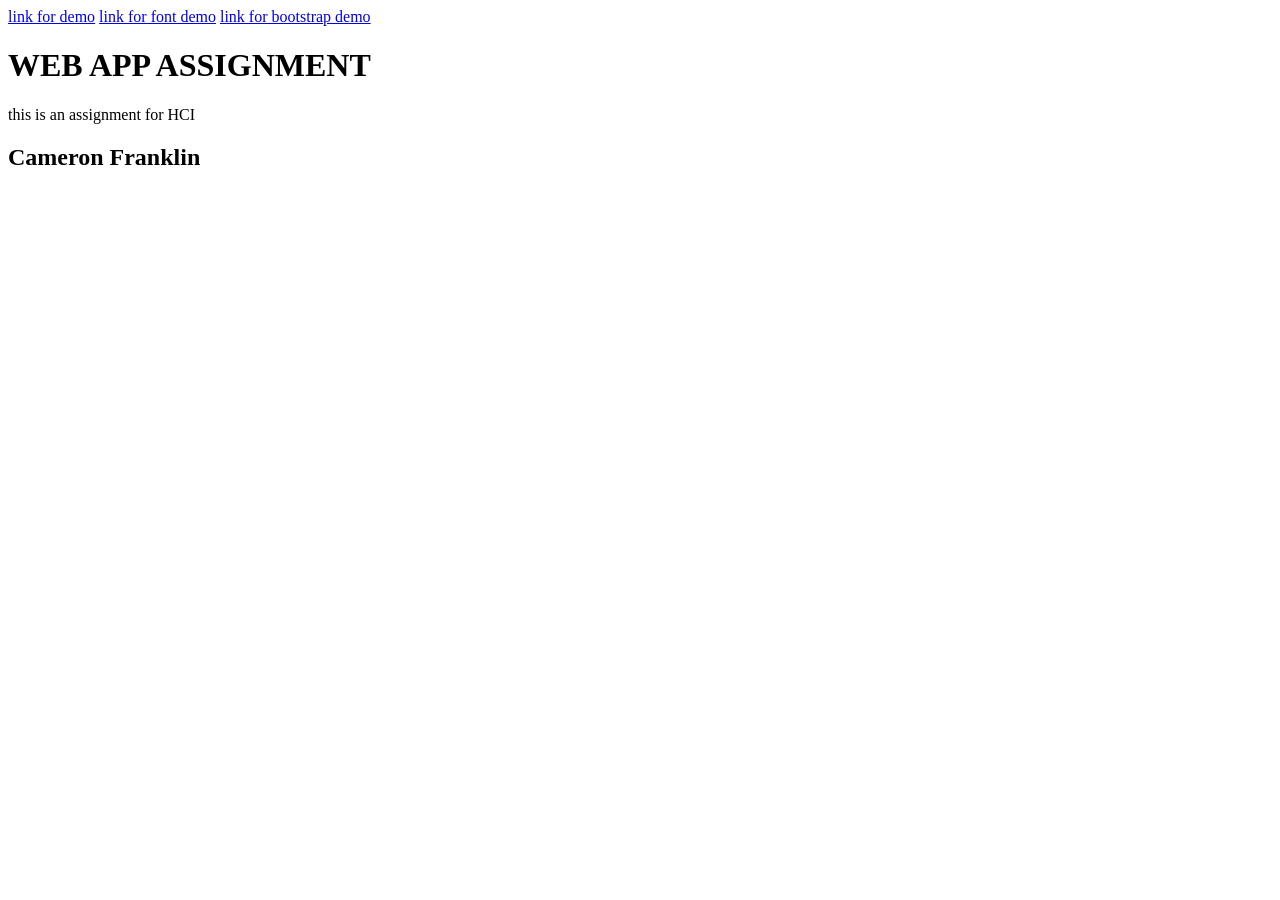
<file: index.html>
<!DOCTYPE html>
  <html>
    <head>
      <title>WEB APP ASSIGNMENT</title>
    </head>
    <body>
      <a href="css-demo.html">link for demo</a>
      <a href="font-sample.html">link for font demo</a>
      <a href="bootstrap-sample.html">link for bootstrap demo</a>

      <h1>WEB APP ASSIGNMENT</h1>
      <p>this is an assignment for HCI</p>
      <h2>Cameron Franklin</h2>
    </body>
  </html>
</file>
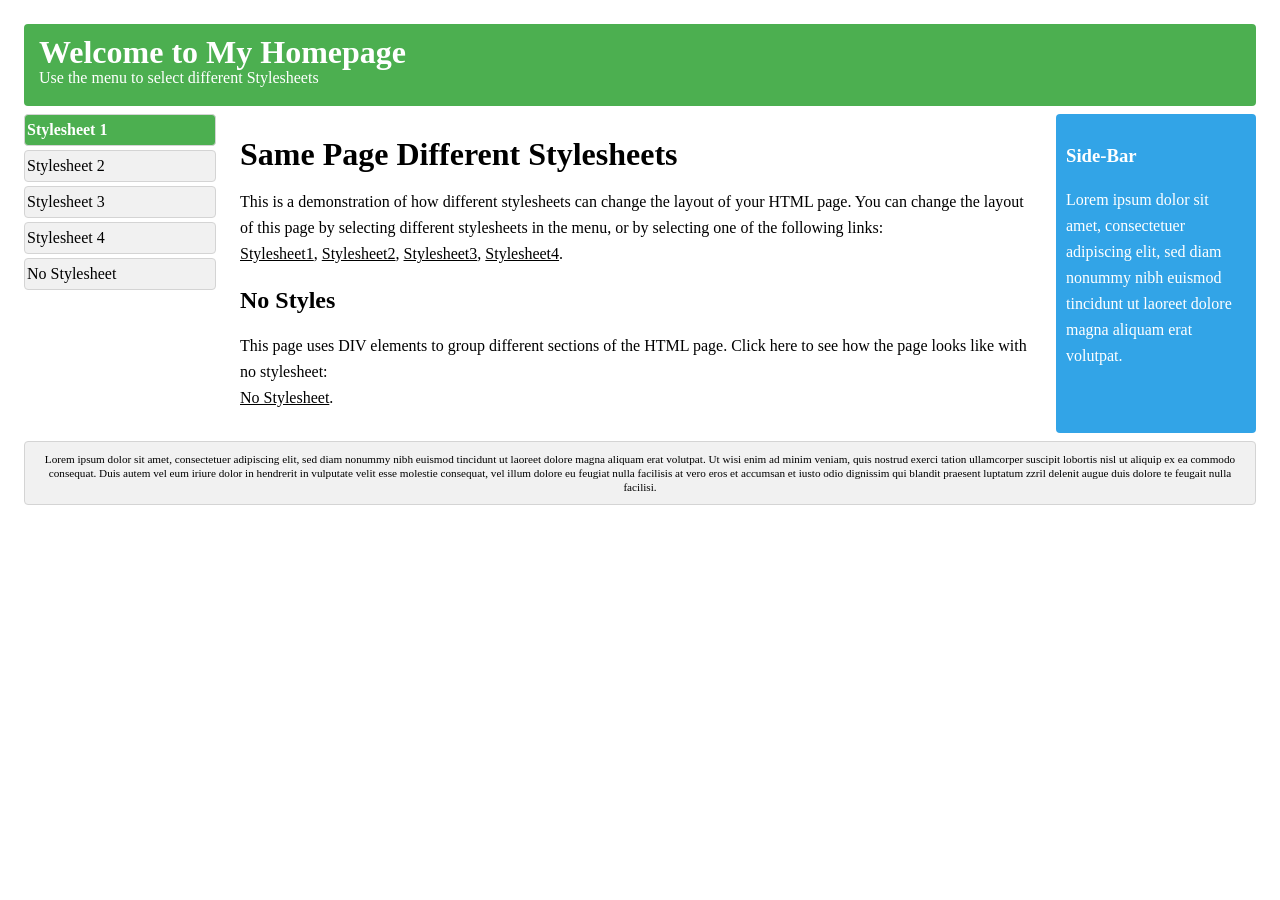
<file: css-demo.html>
<!DOCTYPE html>
<html>
<head>
<style>/* Stylesheet 1: */
body {
    font: 100% Lucida Sans, Verdana;
    margin: 20px;
    line-height: 26px;
}

.container {
    xmin-width: 900px;
}

.wrapper {
    position: relative;
    overflow: auto;
}

#top, #sidebar, #bottom, .menuitem {
    border-radius: 4px;
    margin: 4px;
}

#top {
    background-color: #4CAF50;
    color: #ffffff;
    padding: 15px;
}

#menubar {
    width: 200px;
    float: left
}

#main {
    padding: 10px;
    margin: 0 210px;
}

#sidebar {
    background-color: #32a4e7;
    color: #ffffff;
    padding: 10px;
    width: 180px;
    bottom: 0;
    top: 0;
    right: 0;
    position: absolute;
}

#bottom {
    border: 1px solid #d4d4d4;
    background-color: #f1f1f1;
    text-align: center;
    padding: 10px;
    font-size: 70%;
    line-height: 14px;
}

#top h1, #top p, #menulist {
    margin: 0;
    padding: 0;
}

.menuitem {
    background-color: #f1f1f1;
    border: 1px solid #d4d4d4;
    list-style-type: none;
    padding: 2px;
    cursor: pointer;
}

.menuitem:hover {
    background-color: #ffffff;
}

.menuitem:first-child {
   background-color:#4CAF50;
   color: white;
   font-weight:bold;
}

a {
    color: #000000;
    text-decoration: underline;
}

a:hover {
    text-decoration: none;
}


@media (max-width: 800px) {
    #sidebar {
        width: auto;
        position: relative;
    } 
    #main {
        margin-right: 0;
    }    
       
}

@media (max-width: 600px) {
    #menubar {
        width: auto;
        float: none;
    }
    #main {
        margin: 0;
    }    
}
</style>

<style>/* Stylesheet 2: */
body {
    font-family: Arial;
    background-color: #d14836;
    line-height: 20px;
}

.container {
    xmin-width: 900px;
}

.wrapper {
    position: relative;
    overflow: auto;
}

#top {
    color: #ffffff;
    padding: 15px;
    font-size: 30px;
    line-height: 26px;    
}

#top h1 {
    margin:0;
    line-height: 50px;
}

#menubar {
    width: 190px;
    float: right;
}

#main {
    padding: 10px;
    background-color: #ffffff;
    font: 80% Verdana;
}

#main h1, #main h2 {
    color: #d14836;
}

#sidebar {
    background-color: #F6DAD7;
    color: #d14836;
    padding: 10px;
}

#bottom {
    text-align: center;
    padding: 10px;
    font-size: 70%;
    color: #ffffff;
}

#menulist {
    padding:0;
    font: 16px verdana;
}

.menuitem {
    width: 155px;
    background-color: #d14836;
    border: 1px solid #d14836;
    border-radius: 40px;
    color: #ffffff;
    list-style-type: none;
    margin: 10px;
    padding: 5px;
    text-align: center;
    cursor: pointer;
}

.menuitem:nth-child(2) {
   background-color:white;
   color: #d14836;
   font-weight:bold;
}

.menuitem:hover {
    background-color: #ffffff;
    color: #d14836;
}

a {
    color: #d14836;
    text-decoration: none;
}

a:hover {
    text-decoration: underline;
}
</style>

<style>/* Stylesheet 3: */
body {
    font: 100% Verdana;
    margin: 20px;
    line-height: 26px;
}

.container {
    xmin-width: 900px;
}

.wrapper {
    position: relative;
    overflow: auto;
}

#sidebar {
    background-color: #f1f1f1;
    border: 1px solid #d4d4d4;
    padding-left: 10px;
}

#bottom {
    text-align: center;
    padding: 10px;
    font-size: 70%;
    line-height: 14px;
}

h1, h2, h3 {
    color: #4CAF50;
}

#menulist {
    padding: 0;
    position: relative;
    overflow: auto;
}

.menuitem {
    width: 165px;
    float: left;
    background-color: #555555;
    color: #ffffff;
    list-style-type: none;
    margin: 4px;
    padding: 2px;
    text-align: center;
    cursor: pointer;
}

.menuitem:nth-child(3) {
   background-color:#4CAF50;
}

.menuitem:hover {
    background-color: #999999;
}

a {
    color: #000000;
}

a:hover {
    color: #84c754;
}
</style>
<style>/* Stylesheet 4: */
body {
    font: 100% Courier New;
    margin: 20px;
    line-height: 26px;
    background-color: #000000;
}

.container {
    xmin-width: 900px;
}

.wrapper {
    position: relative;
    overflow: auto;
}

#top {
    color: #84c754;
    padding: 15px;
}

#main {
    padding: 10px;
    color: #84c754;
}

#sidebar {
    color: #ffffff;
    border: 1px solid #ffffff;
    border-radius: 4px;
    padding: 10px;
    width: 320px;
    top: 0;
    right: 0;
    position: absolute;
    font-size: 80%;
    line-height: 20px;
}

#bottom {
    border: 1px solid #ffffff;
    border-radius: 4px;
    color: #ffffff;
    text-align: center;
    padding: 10px;
    font-size: 70%;
    line-height: 14px;
}

#top h1,#top p {
    margin: 0;
}

.menuitem {
    color: #84c754;
    cursor: pointer;
}

.menuitem:nth-child(4) {
    color:white;
    font-weight:bold;
}

.menuitem:hover {
    color: #ffffff;
}

a {
    color: #ffffff;
}

a:hover {
    color: #84c754;
}
@media (max-width: 600px) {
    #sidebar {
       width: auto;
       margin-bottom:10px;        
       position: relative;
    }    
}

</style>

</head>
<body>

<div class="container wrapper">
  <div id="top">
    <h1>Welcome to My Homepage</h1>
    <p>Use the menu to select different Stylesheets</p>
  </div>
  <div class="wrapper">
   <div id="menubar">
     <ul id="menulist">
       <li class="menuitem" onclick="reStyle(0)">Stylesheet 1
       <li class="menuitem" onclick="reStyle(1)">Stylesheet 2
       <li class="menuitem" onclick="reStyle(2)">Stylesheet 3
       <li class="menuitem" onclick="reStyle(3)">Stylesheet 4
       <li class="menuitem" onclick="noStyles()">No Stylesheet
     </ul>
    </div>
    <div id="main">
      <h1>Same Page Different Stylesheets</h1>
      <p>This is a demonstration of how different stylesheets can change the layout of your HTML page. You can change the layout of this page by selecting different stylesheets in the menu, or by selecting one of the following links:<br>
      <a href="#" onclick="reStyle(0);return false">Stylesheet1</a>,
      <a href="#" onclick="reStyle(1);return false">Stylesheet2</a>,
      <a href="#" onclick="reStyle(2);return false">Stylesheet3</a>,
      <a href="#" onclick="reStyle(3);return false">Stylesheet4</a>.
      </p>
       <h2>No Styles</h2>
      <p>This page uses DIV elements to group different sections of the HTML page. Click here to see how the page looks like with no stylesheet:<br><a href="#" onclick="noStyles();return false">No Stylesheet</a>.</p>
   </div>
    <div id="sidebar">
      <h3>Side-Bar</h3>
      <p>Lorem ipsum dolor sit amet, consectetuer adipiscing elit, sed diam nonummy nibh euismod tincidunt ut laoreet dolore magna aliquam erat volutpat.</p>
    </div>
  </div>  
  
  
  <div id="bottom">
    Lorem ipsum dolor sit amet, consectetuer adipiscing elit, sed diam nonummy nibh euismod tincidunt ut laoreet dolore magna aliquam erat volutpat. Ut wisi enim ad minim veniam, quis nostrud exerci tation ullamcorper suscipit lobortis nisl ut aliquip ex ea commodo consequat. Duis autem vel eum iriure dolor in hendrerit in vulputate velit esse molestie consequat, vel illum dolore eu feugiat nulla facilisis at vero eros et accumsan et iusto odio dignissim qui blandit praesent luptatum zzril delenit augue duis dolore te feugait nulla facilisi.
  </div>
</div>

<script>
function noStyles() {
    document.styleSheets[0].disabled = true;
    document.styleSheets[1].disabled = true;
    document.styleSheets[2].disabled = true;
    document.styleSheets[3].disabled = true;
}

function reStyle(n) {
    noStyles()
    document.styleSheets[n].disabled = false;
}

function closeBlackdiv() {
    var blackdiv, stylediv;
    blackdiv = document.getElementById("blackdiv")
    blackdiv.parentNode.removeChild(blackdiv);
    stylediv = document.getElementById("stylediv")
    stylediv.parentNode.removeChild(stylediv);
}

function showStyle(n) {
var div, text, blackdiv;
blackdiv = document.createElement("DIV");
blackdiv.setAttribute("style","background-color:#000000;position:absolute;width:100%;height:100%;top:0;opacity:0.5;margin-left:-20px;");
blackdiv.setAttribute("id","blackdiv");
blackdiv.setAttribute("onclick","closeBlackdiv()");
document.body.appendChild(blackdiv);
div = document.createElement("DIV");
div.setAttribute("id","stylediv");
div.setAttribute("style","background-color:#ffffff;padding-left:5px;position:absolute;width:auto;height:auto;top:100px;bottom:50px;left:200px;right:200px;overflow:auto;font-family: monospace; white-space: pre;line-height:16px;");
text = document.createTextNode(document.getElementsByTagName("STYLE")[n].innerHTML);
div.appendChild(text);
document.body.appendChild(div);
//alert(document.getElementsByTagName("STYLE")[n].innerHTML);
}
reStyle(0);
</script>
</body>
</html>
</file>
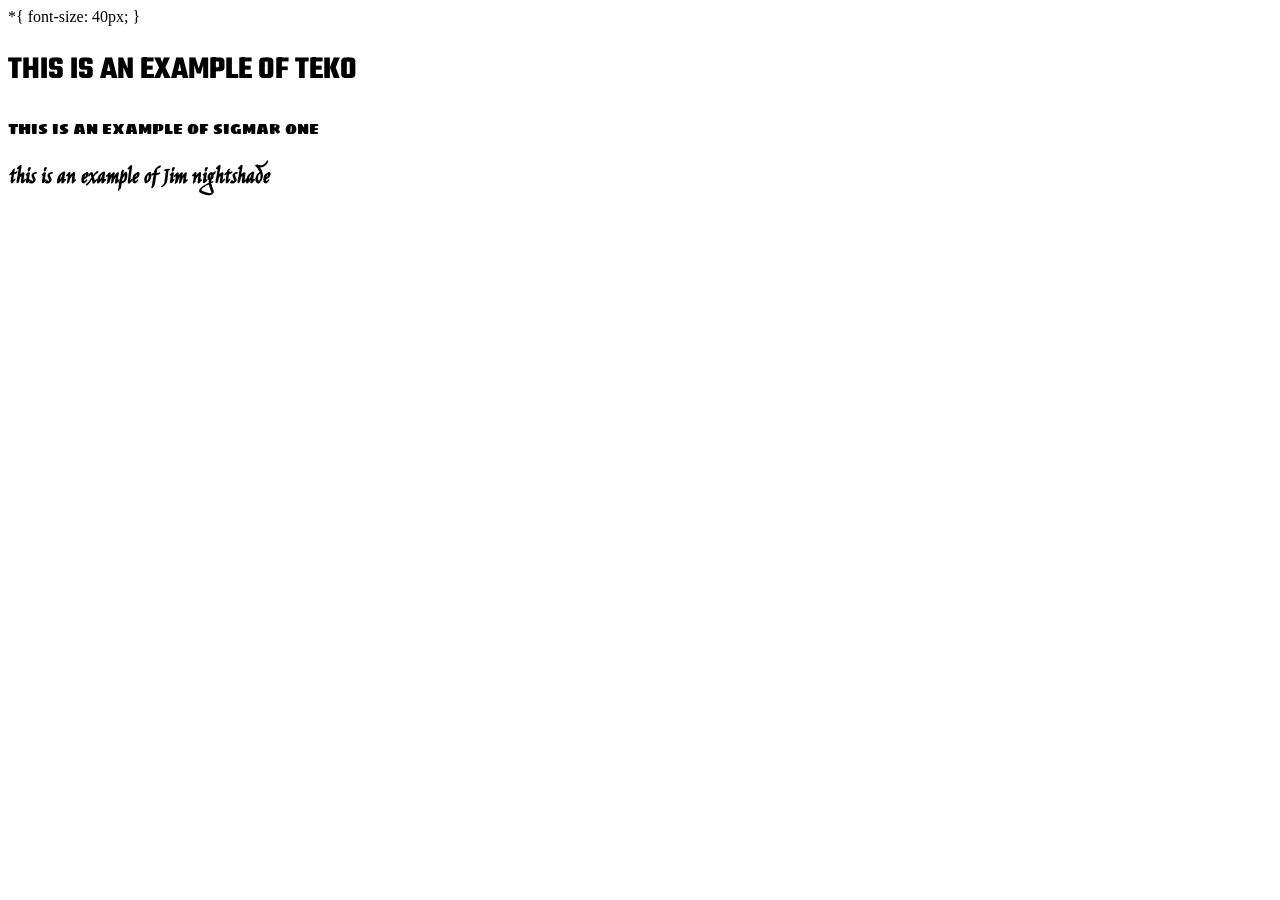
<file: font-sample.html>
<!DOCTYPE html>
*{
font-size: 40px;
}
  <html>
    <head>
      <title>WEB APP ASSIGNMENT</title>
    </head>
    <body>
     <link href="https://fonts.googleapis.com/css?family=Jim+Nightshade|Sigmar+One|Teko&display=swap" rel="stylesheet">
      <h1 style="font-family: 'Teko';">THIS IS AN EXAMPLE OF TEKO</h1>
      <p style="font-family: 'Sigmar One';">this is an example of sigmar one</p>
      <h2 style="font-family: 'Jim Nightshade';">this is an example of Jim nightshade</h2>
    </body>
  </html>
</file>
